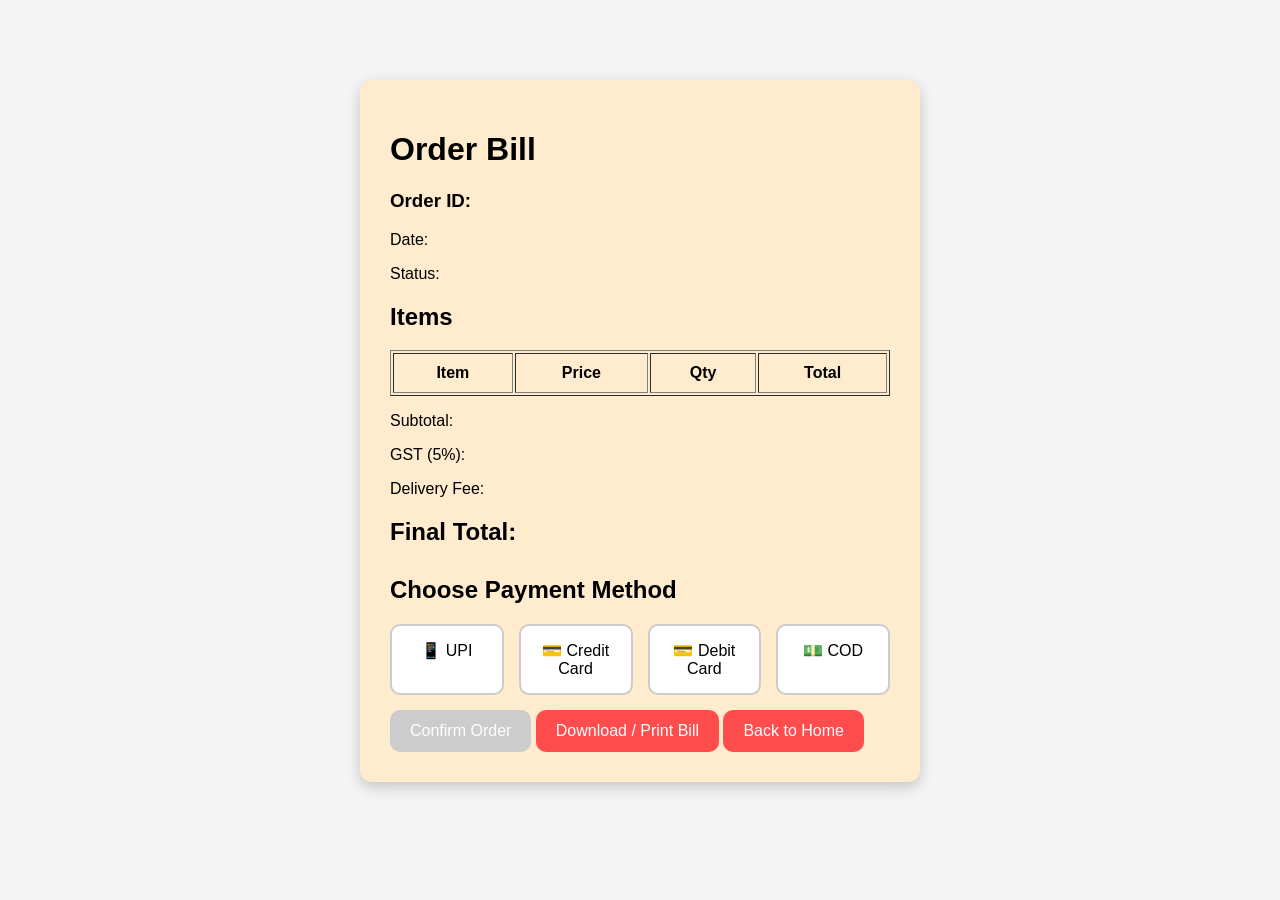
<file: src/main/resources/static/bill.html>
<!DOCTYPE html>
<html>
<head>
    <meta charset="UTF-8">
    <title>Bill</title>
    <link rel="stylesheet" href="style.css">
</head>

<body>

<div class="bill-container">

    <h1>Order Bill</h1>

    <h3>Order ID: <span id="orderId"></span></h3>
    <p>Date: <span id="orderDate"></span></p>
    <p>Status: <span id="orderStatus"></span></p>

    <h2>Items</h2>

    <table border="1" width="100%" cellpadding="10">
        <thead>
            <tr>
                <th>Item</th>
                <th>Price</th>
                <th>Qty</th>
                <th>Total</th>
            </tr>
        </thead>
        <tbody id="billItems"></tbody>
    </table>

    <p>Subtotal: <span id="totalAmount"></span></p>
    <p>GST (5%): <span id="gst"></span></p>
    <p>Delivery Fee: <span id="delivery"></span></p>

    <h2>Final Total: <span id="finalTotal"></span></h2>
<!-- 
    <button onclick="window.print()">Download / Print Bill</button>
    <button onclick="goHome()">Back to Home</button> -->

    <!-- PAYMENT SECTION (NOW INSIDE) -->
    <div class="payment-section">
    <h2>Choose Payment Method</h2>

    <div class="payment-options">

        <div class="payment-card" onclick="selectPayment('UPI', this)">
            📱 <span>UPI</span>
        </div>

        <div class="payment-card" onclick="selectPayment('Credit Card', this)">
            💳 <span>Credit Card</span>
        </div>

        <div class="payment-card" onclick="selectPayment('Debit Card', this)">
            💳 <span>Debit Card</span>
        </div>

        <div class="payment-card" onclick="selectPayment('Cash on Delivery', this)">
            💵 <span>COD</span>
        </div>

    </div>
</div>

    <!-- CONFIRM BUTTON -->
<button id="confirmBtn" class="confirm-btn" onclick="confirmOrder()" disabled>
    Confirm Order
</button>

<button class="action-btn" onclick="window.print()">
    Download / Print Bill
</button>

<button class="action-btn" onclick="goHome()">
    Back to Home
</button>
</div>

<script src="bill.js"></script>

</body>
</html>
</file>
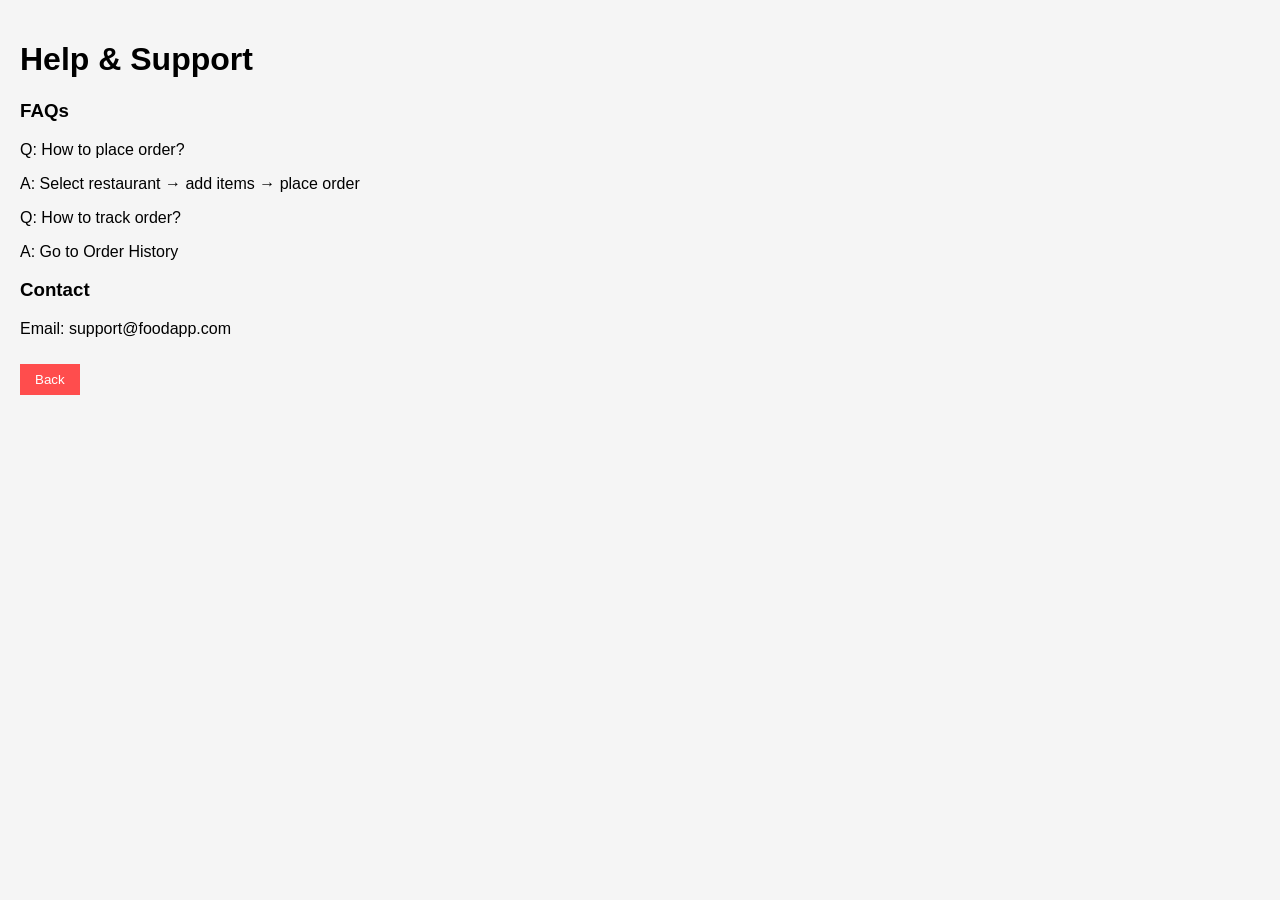
<file: src/main/resources/static/help.html>
<!DOCTYPE html>
<html>
<head>
    <meta charset="UTF-8">
    <title>Help</title>
    <link rel="stylesheet" href="style.css">
</head>

<body>

<div class="container">
    <h1>Help & Support</h1>

    <h3>FAQs</h3>
    <p>Q: How to place order?</p>
    <p>A: Select restaurant → add items → place order</p>

    <p>Q: How to track order?</p>
    <p>A: Go to Order History</p>

    <h3>Contact</h3>
    <p>Email: support@foodapp.com</p>

    <button onclick="goHome()">Back</button>
</div>

<script>
function goHome(){
    window.location.href = "/";
}
</script>

</body>
</html>
</file>
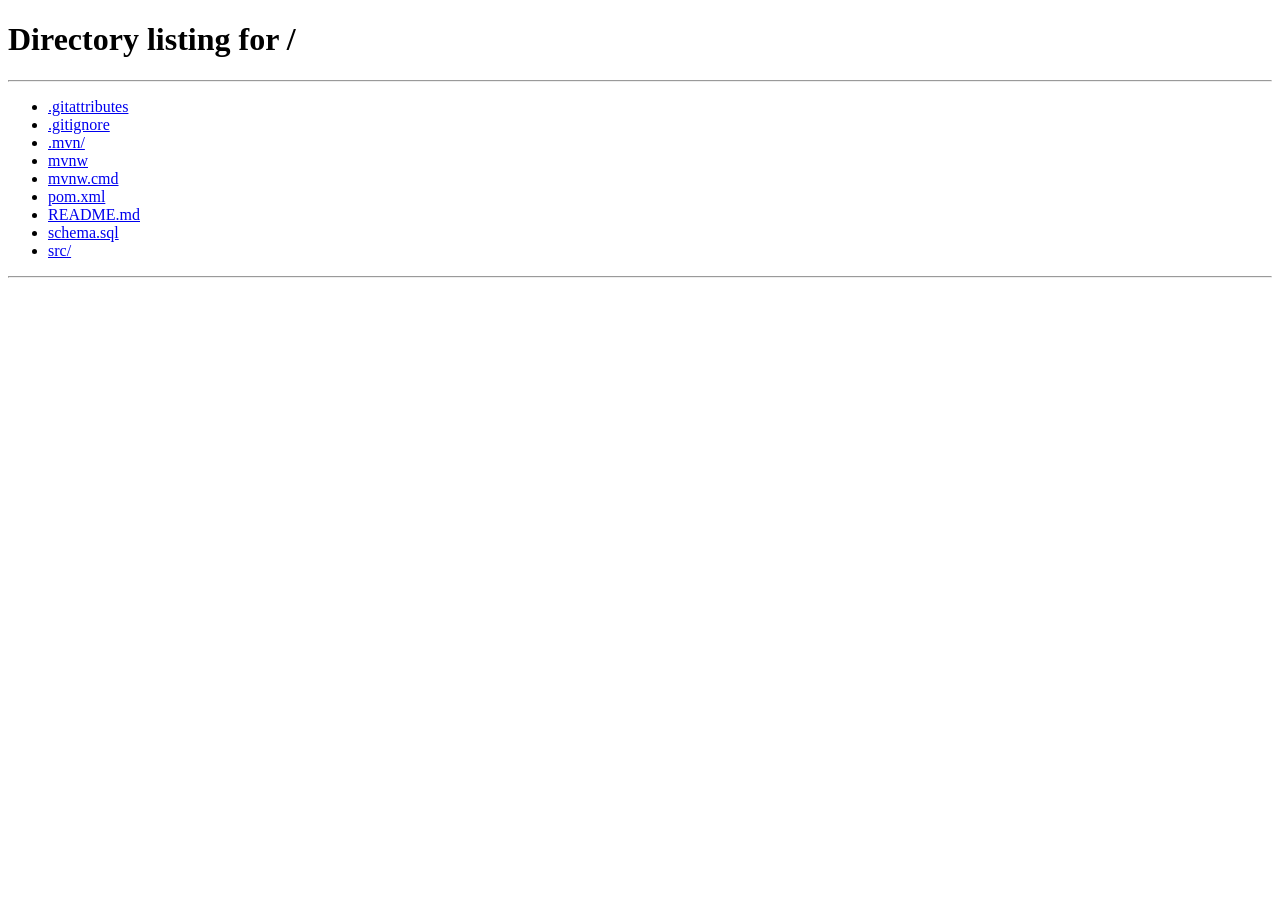
<file: src/main/resources/static/profile.html>
<!DOCTYPE html>
<html>
<head>
    <title>Profile</title>
    <link rel="stylesheet" href="style.css">
</head>

<body>

<div class="container">
    <h1>Your Profile</h1>

    <p><b>Name:</b> <span id="name"></span></p>
    <p><b>Email:</b> <span id="email"></span></p>

    <button onclick="logout()">Logout</button>
    <button onclick="goHome()">Back</button>
</div>

<script src="profile.js"></script>

</body>
</html>
</file>
<file: src/main/resources/static/style.css>
/* -------- GLOBAL -------- */
body {
    font-family: Arial;
    margin: 0;
    background: #f5f5f5;
}

/* BACKGROUND IMAGE */
.auth-page::before {
    content: "";
    position: fixed;
    width: 100%;
    height: 100%;
    background: rgba(255, 255, 255, 0.7);
    z-index: -1;
}
/* -------- MAIN APP -------- */
.container {
    padding: 20px;
}

/* -------- HIDE -------- */
.hidden {
    display: none;
}

/* -------- INPUT -------- */
input {
    display: block;
    margin: 10px 0;
    padding: 10px;
    width: 100%;
}

/* -------- BUTTON -------- */
button {
    padding: 8px 15px;
    margin-top: 10px;
    cursor: pointer;
    background: #ff4d4d;
    color: white;
    border: none;
}

/* -------- CARDS -------- */
.card {
    background: white;
    padding: 15px;
    margin: 10px;
    display: inline-block;
    width: 220px;
    border-radius: 10px;
    box-shadow: 0 2px 5px rgba(0,0,0,0.2);
}

/* -------- NAVBAR -------- */
.navbar {
    background: #ff4d4d;
    color: white;
    padding: 15px 20px;

    display: flex;
    justify-content: space-between;
    align-items: center;
}

.nav-right {
    display: flex;
    align-items: center;
    gap: 15px;
}
.navbar button {
    background: white;
    color: #ff4d4d;
    border: none;
    padding: 6px 12px;
    cursor: pointer;
}
/* -------- RESTAURANT CARD IMAGE -------- */
.restaurant-img {
    width: 100%;
    height: 150px;
    object-fit: cover;
    border-radius: 10px;
    margin-bottom: 10px;
}

.rating {
    display: inline-block;
    background: #4caf50;
    color: white;
    padding: 3px 8px;
    border-radius: 6px;
    font-size: 14px;
    margin-top: 5px;
}

/* -------- FOOD CARD IMAGE -------- */


.card {
    width: 200px;
    padding: 10px;
    margin: 10px;
    background: white;
    border-radius: 12px;
    box-shadow: 0 4px 10px rgba(0,0,0,0.1);
    transition: 0.3s;
}

.card:hover {
    transform: scale(1.05);
}

#food {
    display: flex;
    flex-wrap: wrap;
    gap: 15px;
}
/* -------- FORM TEXT -------- */
label {
    display: block;
    margin-top: 10px;
    font-weight: bold;
}

small {
    color: gray;
    font-size: 12px;
}

/* -------- BILL PAGE -------- */
.bill-container {
    width: 500px;
    margin: 80px auto;
    background: blanchedalmond;
    padding: 30px;
    border-radius: 12px;
    box-shadow: 0 5px 15px rgba(0,0,0,0.2);
}
/* DARK MODE BILL */
.dark-mode .bill-container {
    background: #1e1e1e;   /* dark background */
    color: white;
    box-shadow: 0 5px 20px rgba(0,0,0,0.6);
}
.dark-mode table {
    color: white;
    border-color: #444;
}

.dark-mode th,
.dark-mode td {
    border: 1px solid #444;
}

.dark-mode h1,
.dark-mode h2,
.dark-mode p {
    color: white;
}

.dark-mode #cart {
    color: white;
}

.dark-mode #cart li {
    color: white;
    background: #2c2c2c;
    padding: 8px;
    border-radius: 6px;
    margin-bottom: 5px;
}
/* PAYMENT SECTION */
.payment-section {
    margin-top: 30px;
}

/* HORIZONTAL LAYOUT */
.payment-options {
    display: flex;
    gap: 15px;
    justify-content: space-between;
    flex-wrap: wrap;
}

/* CARD STYLE */
.payment-card {
    flex: 1;
    padding: 15px;
    text-align: center;
    border: 2px solid #ccc;
    border-radius: 10px;
    cursor: pointer;
    background: white;
    font-weight: 500;
    transition: 0.3s;
}

/* HOVER EFFECT */
.payment-card:hover {
    border-color: #ff4d4d;
    transform: scale(1.03);
}

/* SELECTED */
.payment-card.selected {
    border-color: #ff4d4d;
    background: #ffe6e6;
}

/* BUTTON */
.confirm-btn {
    margin-top: 20px;
    padding: 12px 20px;
    background: #ff4d4d;
    color: white;
    border: none;
    border-radius: 8px;
    font-size: 16px;
    cursor: pointer;
}

/* DISABLED BUTTON */
.confirm-btn:disabled {
    background: #ccc;
    cursor: not-allowed;
}

/* APPLY SAME STYLE TO ALL BUTTONS */
.bill-container button {
    margin-top: 15px;
    padding: 12px 20px;
    background: #ff4d4d;
    color: white;
    border: none;
    border-radius: 10px;
    font-size: 16px;
    cursor: pointer;
    transition: 0.3s;
}

/* HOVER EFFECT */
.bill-container button:hover {
    background: #e63939;
}

/* DISABLED (ONLY FOR CONFIRM BUTTON) */
.confirm-btn:disabled {
    background: #ccc;
    cursor: not-allowed;
}

/* -------- hamburger menu-------- */
.menu-icon {
    font-size: 24px;
    cursor: pointer;
}


/* DROPDOWN MENU */
.menu-box {
    position: absolute;
    top: 60px;
    right: 20px;

    background: white;
    padding: 10px;
    border-radius: 10px;

    box-shadow: 0 4px 10px rgba(0,0,0,0.2);
    width: 150px;
}

.menu-box p {
    margin: 10px 0;
    cursor: pointer;
}

.menu-box p:hover {
    color: #ff4d4d;
}

/* FILTER CONTAINER */
.filter-container {
    display: flex;
    flex-wrap: wrap;
    gap: 15px;
    margin: 20px 0;
}

/* BUTTON STYLE */
.filter-btn {
    padding: 10px 18px;
    border-radius: 25px;
    border: none;
    
    
    background: linear-gradient(90deg, #ff4d4d 0%, #f1f1f1 100%);
    
    color: #333;
    cursor: pointer;
    font-size: 14px;
    transition: all 0.3s ease;
}

/* HOVER */
.filter-btn:hover {
    background: linear-gradient(90deg, #ff4d4d 30%, #e0e0e0 100%);
}

/* ACTIVE BUTTON */
.filter-btn.active {
    background: #ff4d4d;
    color: white;
}

/* -------- SEARCH BOX IN NAVBAR -------- */
.nav-center {
    flex: 1;
    display: flex;
    justify-content: center;
}

.search-box {
    width: 50%;
    padding: 8px 12px;
    border-radius: 20px;
    border: 1px solid #ccc;
}


/* DARK MODE */
.dark-mode {
    background-color: #121212;
    color: white;
}

/* Navbar */
.dark-mode .navbar {
    background: #1e1e1e;
}

/* Cards */
.dark-mode .card {
    background: #2c2c2c;
    color: white;
}

/* Buttons */
.dark-mode button {
    background: #333;
    color: white;
}

/* Input fields */
.dark-mode input {
    background: #2c2c2c;
    color: white;
    border: 1px solid #555;
}
</file>
